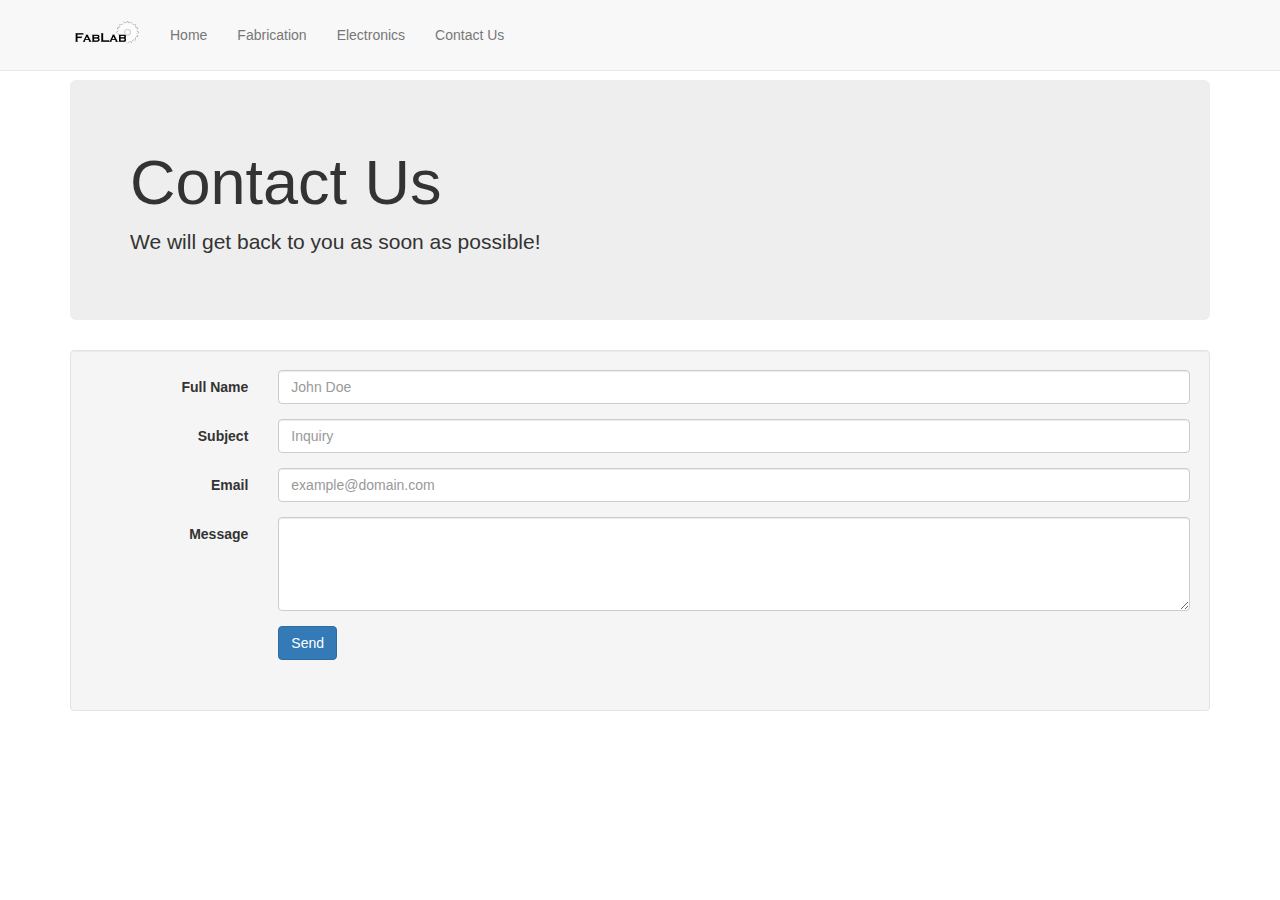
<file: www/contact.html>
<!DOCTYPE html>
<html>
	<head>
		<meta charset="utf-8">
		<meta http-equiv="X-UA-Compatible" content="IE=edge">
		<meta name="viewport" content="width=device-width, initial-scale=1">
		<meta name="description" content="Contact Us">
		<meta name="author" content="Wausau EGL">
		<title>FabEle | Contact</title>
		<link rel="icon" type="image/ico" href="favicon.ico">
		<link href="https://maxcdn.bootstrapcdn.com/bootstrap/3.3.2/css/bootstrap.min.css" rel="stylesheet">
		<link href="https://vjs.zencdn.net/4.12/video-js.css" rel="stylesheet">
		<link href="content.css" rel="stylesheet">
		<script src="https://vjs.zencdn.net/4.12/video.js"></script>
		<script type="text/javascript">
			function thanks()
			{
				alert("Thanks! We will get back to you as soon as possible.");
			}
		</script>
	</head>
	<body>
		<nav class="navbar navbar-default navbar-fixed-top">
			<div class="container">
				<div class="navbar-header">
					<button type="button" class="navbar-toggle collapsed" data-toggle="collapse" data-target="#navbar" aria-expanded="false" aria-controls="navbar">
						<span class="sr-only">Toggle navigation</span>
						<span class="icon-bar"></span>
						<span class="icon-bar"></span>
						<span class="icon-bar"></span>
					</button>
					<img class="navbar-brand" src= "FabLabLogoInverted.png"/>
				</div>
				<div id="navbar" class="navbar-collapse collapse">
					<ul class="nav navbar-nav">
						<li><a href="index.html">Home</a></li>
						<li><a href="fab.html">Fabrication</a></li>
						<li><a href="ele.html">Electronics</a></li>
						<li><a href="contact.html" class="active">Contact Us</a></li>
					</ul>
				</div>
			</div>
		</nav>	
		<br>
		<br>
		<br>
		<br>
		<div class="container">
			<div class="jumbotron">
				<h1>Contact Us</h1>
				<p>We will get back to you as soon as possible!</p>
			</div>
			<div class="well">
				<form class="form-horizontal" role="form" method="post" onSubmit="thanks();" action="contact.html">
					<div class="form-group">
						<label for="name" class="col-sm-2 control-label">Full Name</label>
						<div class="col-sm-10">
							<input type="text" class="form-control" id="name" name="name" placeholder="John Doe" value="" required>
						</div>
					</div>
					<div class="form-group">
						<label for="name" class="col-sm-2 control-label">Subject</label>
						<div class="col-sm-10">
							<input type="text" class="form-control" id="name" name="name" placeholder="Inquiry" value="" required>
						</div>
					</div>
					<div class="form-group">
						<label for="email" class="col-sm-2 control-label">Email</label>
						<div class="col-sm-10">
							<input type="email" class="form-control" id="email" name="email" placeholder="example@domain.com" value="" required>
						</div>
					</div>
					<div class="form-group">
						<label for="message" class="col-sm-2 control-label">Message</label>
						<div class="col-sm-10">
							<textarea class="form-control" rows="4" name="message" required></textarea>
						</div>
					</div>
					<div class="form-group">
						<div class="col-sm-10 col-sm-offset-2">
							<input id="submit" name="submit" type="submit" value="Send" class="btn btn-primary">
						</div>
					</div>
					<div class="form-group">
						<div id="error" class="col-sm-10 col-sm-offset-2"></div>
					</div>
				</form>
			</div>
		</div>
	</body> 
</html>
</file>
<file: www/content.css>
.navbar-brand {
	width:100px; 
	height:auto;
} 
.navbar-nav {
	margin-top:10px;
}
.media-object{
	width:125px;
	height:125px;
	margin-right:25px;
}
</file>
